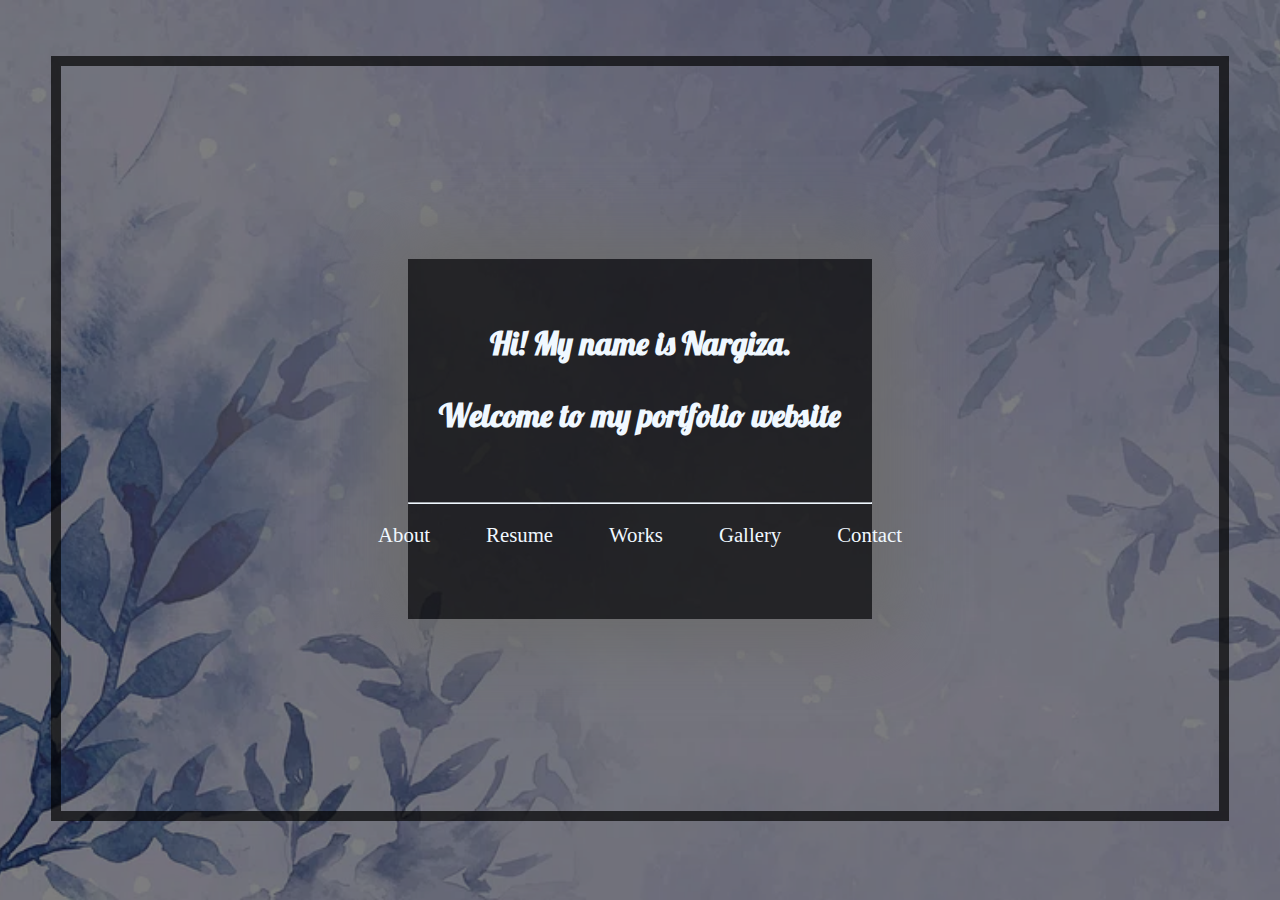
<file: index.html>
<!DOCTYPE html>
<html lang="en">
<head>
    <meta charset="UTF-8">
    <meta name="viewport" content="width=device-width, initial-scale=1.0">
    <title>Portfolio</title>

    <!-- google fonds -->
    <link rel="preconnect" href="https://fonts.googleapis.com">
    <link rel="preconnect" href="https://fonts.gstatic.com" crossorigin>
    <link href="https://fonts.googleapis.com/css2?family=Lobster&display=swap" rel="stylesheet">

 
    <link rel="stylesheet" href="css/style.css">
</head>
<body>

    <main>
        <sectin class="banner">
            <div class="banner_bg">
                <img src="img/bg-home.webp" alt="background-picture">
            </div>
            <div class="banner-content-border">
                <div class="banner-content-bg">
                    <div class="banner-text">
                        <h1>Hi! My name is Nargiza.</h1>
                        <h2>Welcome to my portfolio website</h2>
                        <hr>
                        <header class="header">
                            <div class="header_content">
                                <nav class="menu">
                                    <ul class="menu_list">
                                        <li class="menu_item"><a href="about.html" class="menu-link">About</a></li>
                                        <li class="menu_item"><a href="resume.html" class="menu-link">Resume</a></li>
                                        <li class="menu_item"><a href="works.html" class="menu-link">Works</a></li>
                                        <li class="menu_item"><a href="gallery.html" class="menu-link">Gallery</a></li>
                                        <li class="menu_item"><a href="contuct.html" class="menu-link">Contact</a></li>
                                    </ul>
                                </nav>
                            </div>
                        </header>
                    </div>
                </div>
            </div>
        </sectin>
    </main>
  
</body>

</html>
</file>
<file: css/style.css>
html {
    box-sizing: border-box;
}

*, *::after, *::before {
    box-sizing: inherit;
    margin: 0;
    padding: 0;
}

li a {
    text-decoration: none;
    color: inherit;
}

ul {
    list-style: none;
}

/* main section */

/* banner section */
.banner {
    display: flex;
    justify-content: center;
    width: 100%;
    position: relative;
}
.banner_bg {
    position: absolute;
    z-index: -1;
    width: 100%;  
    background-color: black;
}

.banner_bg img{
    display: block;
    width: 100%;
    height: 100vb;
    object-fit: cover;
    opacity: 0.5;
}

.banner-content-border { 
    width: 92%;
    height: 85vb;
    border: solid 10px rgba(0, 0, 0, 0.688);
    margin: auto;
    margin-top: 3.5em;
    display: flex;
    align-items: center;
    justify-content: center;
}

.banner-content-bg {
    width: 40%;
    height: 40vb;
    background-color: rgba(0, 0, 0, 0.688);
    box-shadow: 0 0 4em 1.5em rgb(108, 108, 108);
}

.banner-text {
    display: flex;
    flex-direction: column;
    align-items: center;
    justify-content: center;
    text-align: center;
    color: aliceblue;
}

.banner-text h1{
    font-family: "Lobster", sans-serif;
    margin: 2em 0 1em;
}

.banner-text h2{
    font-family: "Lobster", sans-serif;
    font-size: 2em;
    margin-bottom:  0.5em;
}

hr {
    margin: 3.2em 0 1.2em; 
    /* margin: 7vb 0 2vb; */
    width: 100%;
    border-color: aliceblue;
}

/* header section */

.header_content {
    max-width: 40%;
}

.menu_list {
    display: flex;
    gap: 0 3.5em;
}

.menu_item {
    font-size: 1.3em;
}
</file>
